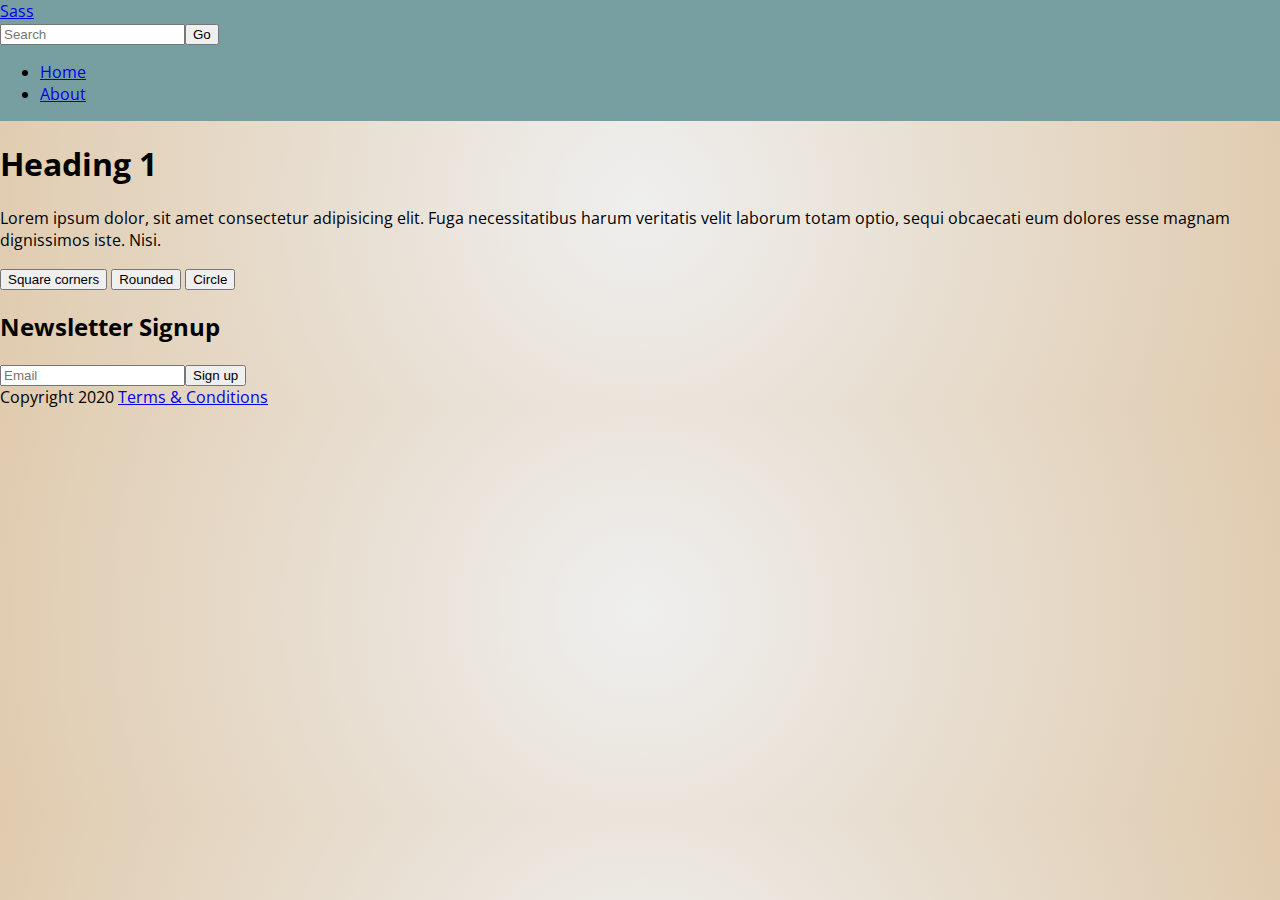
<file: SASS/index.html>
<!DOCTYPE html>
<html lang="en">
  <head>
    <meta charset="UTF-8" />
    <meta name="viewport" content="width=device-width, initial-scale=1.0" />
    <link
      href="https://fonts.googleapis.com/css2?family=Montserrat:wght@400;600&family=Open+Sans:wght@400;700&display=swap"
      rel="stylesheet"
    />
    <link href="css/style.css" rel="stylesheet" />
    <title>Sass</title>
  </head>
  <body>
    <div class="wrapper">
      <nav>
        <div class="container">
          <a href="/" class="logo">Sass</a>
          <form class="form-search">
            <input placeholder="Search" /><button>Go</button>
          </form>
          <ul>
            <li><a href="/" class="active">Home</a></li>
            <li><a href="/">About</a></li>
          </ul>
        </div>
      </nav>

      <div class="container">
        <h1>Heading 1</h1>
        <p>
          Lorem ipsum dolor, sit amet consectetur adipisicing elit. Fuga
          necessitatibus harum veritatis velit laborum totam optio, sequi
          obcaecati eum dolores esse magnam dignissimos iste. Nisi.
        </p>

        <div class="buttons">
          <button class="btn squared">Square corners</button>
          <button class="btn rounded">Rounded</button>
          <button class="btn circle">Circle</button>
        </div>

        <h2>Newsletter Signup</h2>
        <form class="form-newsletter">
          <input placeholder="Email" /><button>Sign up</button>
        </form>
      </div>
    </div>
    <footer>
      <div class="container">
        <span>Copyright 2020</span>
        <a href="/">Terms & Conditions</a>
      </div>
    </footer>
  </body>
</html>
</file>
<file: SASS/css/style.css>
* {
  box-sizing: border-box;
}

body {
  background-image: radial-gradient(circle at center, #efefef, #e0cbae);
  margin: 0;
  font-family: "open sans", sans-serif;
}

nav {
  background: #779fa1;
  display: flex;
  justify-content: space-between;
  align-items: center;
}/*# sourceMappingURL=style.css.map */
</file>
